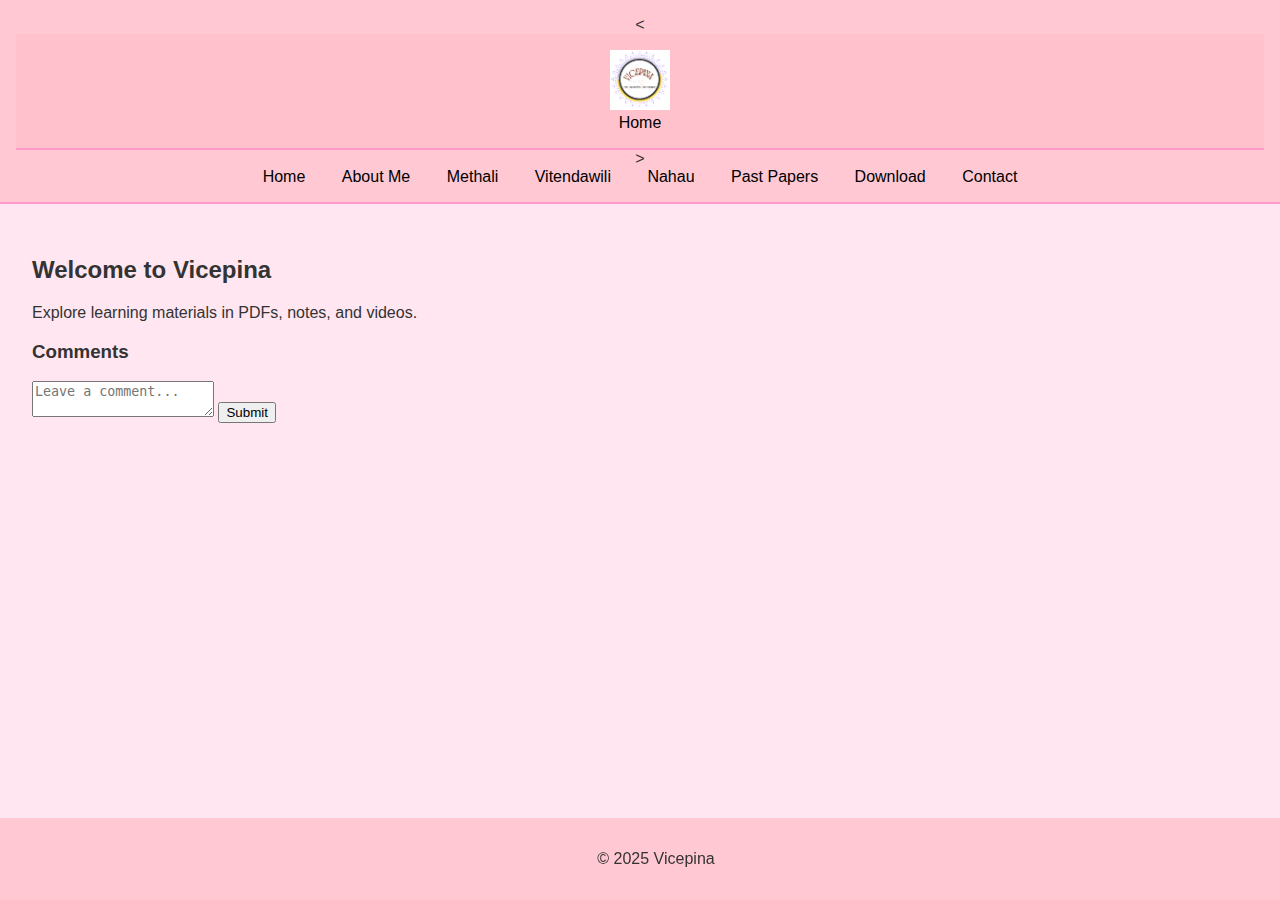
<file: index.html>
<!DOCTYPE html>
<html lang="en">
<head>
    <meta charset="UTF-8" />
    <meta name="viewport" content="width=device-width, initial-scale=1.0" />
    <title>Vicepina</title>
    <link rel="stylesheet" href="style.css" />
</head>
<body>
    <header>
        <<header>
  <img src="V_20241216_174603_0000.png" alt="Vicepina Logo" style="height: 60px;" />
  <nav>
    <a href="index.html">Home</a>
    <!-- other nav links -->
  </nav>
</header>
>
        <nav>
            <a href="index.html">Home</a>
            <a href="about.html">About Me</a>
            <a href="methali.html">Methali</a>
            <a href="vitendawili.html">Vitendawili</a>
            <a href="nahau.html">Nahau</a>
            <a href="pastpapers.html">Past Papers</a>
            <a href="downloads.html">Download</a>
            <a href="contact.html">Contact</a>
        </nav>
    </header>
    <main>
        <h2>Welcome to Vicepina</h2>
        <p>Explore learning materials in PDFs, notes, and videos.</p>
        <section>
            <h3>Comments</h3>
            <textarea placeholder="Leave a comment..."></textarea>
            <button>Submit</button>
        </section>
    </main>
    <footer>
        <p>&copy; 2025 Vicepina</p>
    </footer>
</body>
</html>
</file>
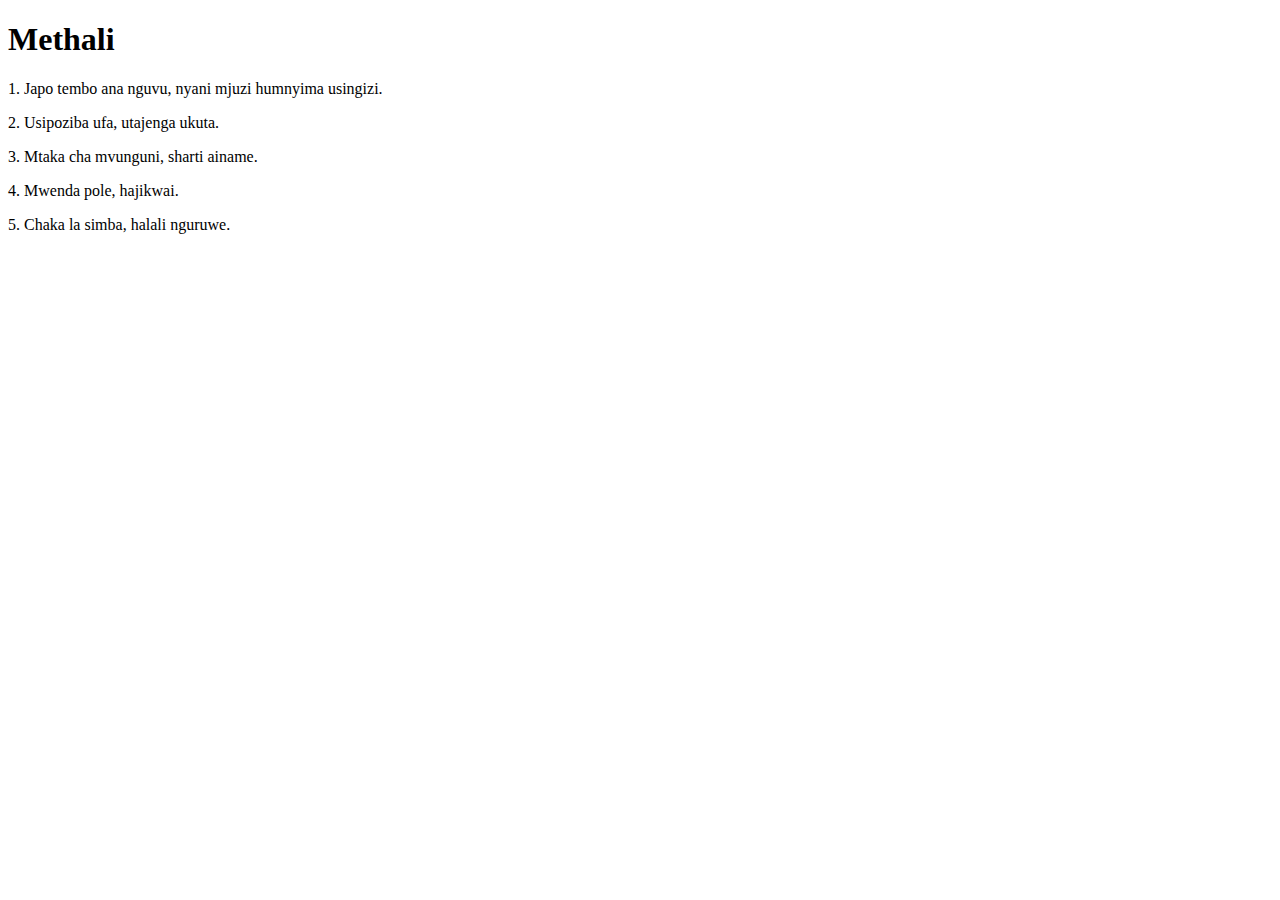
<file: methali .html>
<!DOCTYPE html>
<html>
<head>
  <title>Methali</title>
</head>
<body>
  <h1>Methali</h1>

  <p>1. Japo tembo ana nguvu, nyani mjuzi humnyima usingizi.</p>
  <p>2. Usipoziba ufa, utajenga ukuta.</p>
  <p>3. Mtaka cha mvunguni, sharti ainame.</p>
  <p>4. Mwenda pole, hajikwai.</p>
  <p>5. Chaka la simba, halali nguruwe.</p>

</body>
</html>
</file>
<file: style.css>
body {
    font-family: Arial, sans-serif;
    background-color: #ffe6f0;
    color: #333;
    margin: 0;
    padding: 0;
}

header {
    background-color: rgba(255, 192, 203, 0.8);
    padding: 1rem;
    text-align: center;
    border-bottom: 2px solid #ff99cc;
}

nav a {
    margin: 0 1rem;
    text-decoration: none;
    color: #000;
}

main {
    padding: 2rem;
}

footer {
    background-color: rgba(255, 192, 203, 0.8);
    text-align: center;
    padding: 1rem;
    position: fixed;
    width: 100%;
    bottom: 0;
}
</file>
